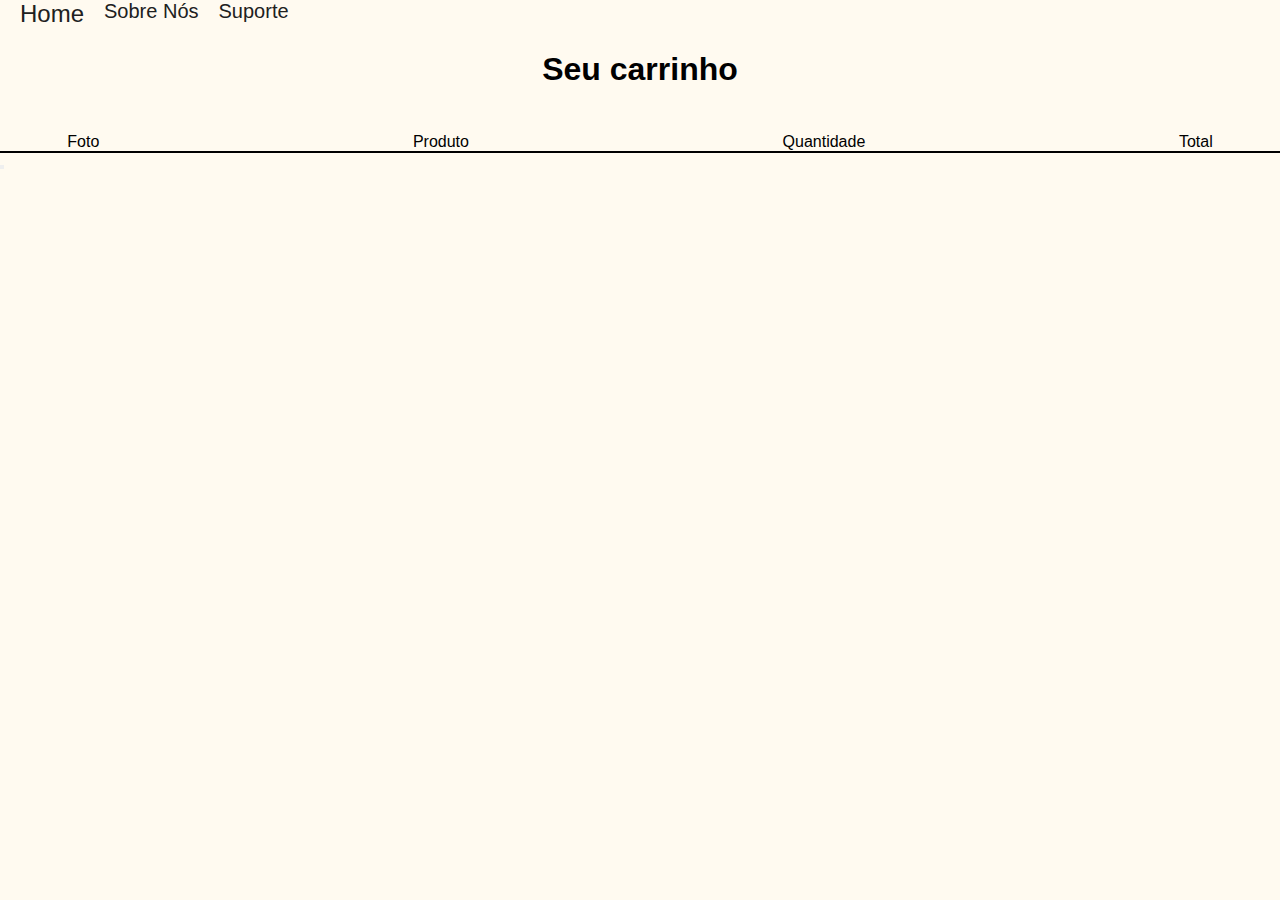
<file: carrinho.html>
<!DOCTYPE html>
<html lang="pt-br">

<head>
    <meta charset="UTF-8">
    <meta name="viewport" content="width=device-width, initial-scale=1.0">
    <title>Carrinho</title>
    <link rel="stylesheet" href="../css/style.carrinho.css">
    <link href='https://unpkg.com/boxicons@2.1.4/css/boxicons.min.css' rel='stylesheet'>
</head>
<body>
    <ul class="nav-itens">
        <li>
            <a href="index.html" class="menu">Home</a>
        </li>
        <li>
            <a href="sobreNos.html" class="menu">Sobre Nós</a>
        </li>
        <li>
            <a href="Suporte.html" class="menu">Suporte</a>
        </li>

    </ul>
    
    <div class="conteudo">
        <div class="titulo"><h1>Seu carrinho</h1></div>
        <div class="tabela">
                 <span>Foto</span>
                <span>Produto</span>
                <span>Quantidade</span>
                <span>Total</span>
        </div>
        <div class="inf">
        <div id="carrinho"></div>
        <div class="inf">
         <div id="produto">
            <h1></h1>
         </div>
        </div>
    </div>
    <div class="inf">
        <div id="preco">
            <h2></h2>
        </div>
    </div>
    <div class="inf">
        <div id="total" >
            <h2></h2>
        </div>
    </div>
    <div class="inf" id="divApagar">
        <button id="apagar" ></button>
    </div>
</div>







    <script src="./js/carrinho.js"></script>
</body>
</html>
</file>
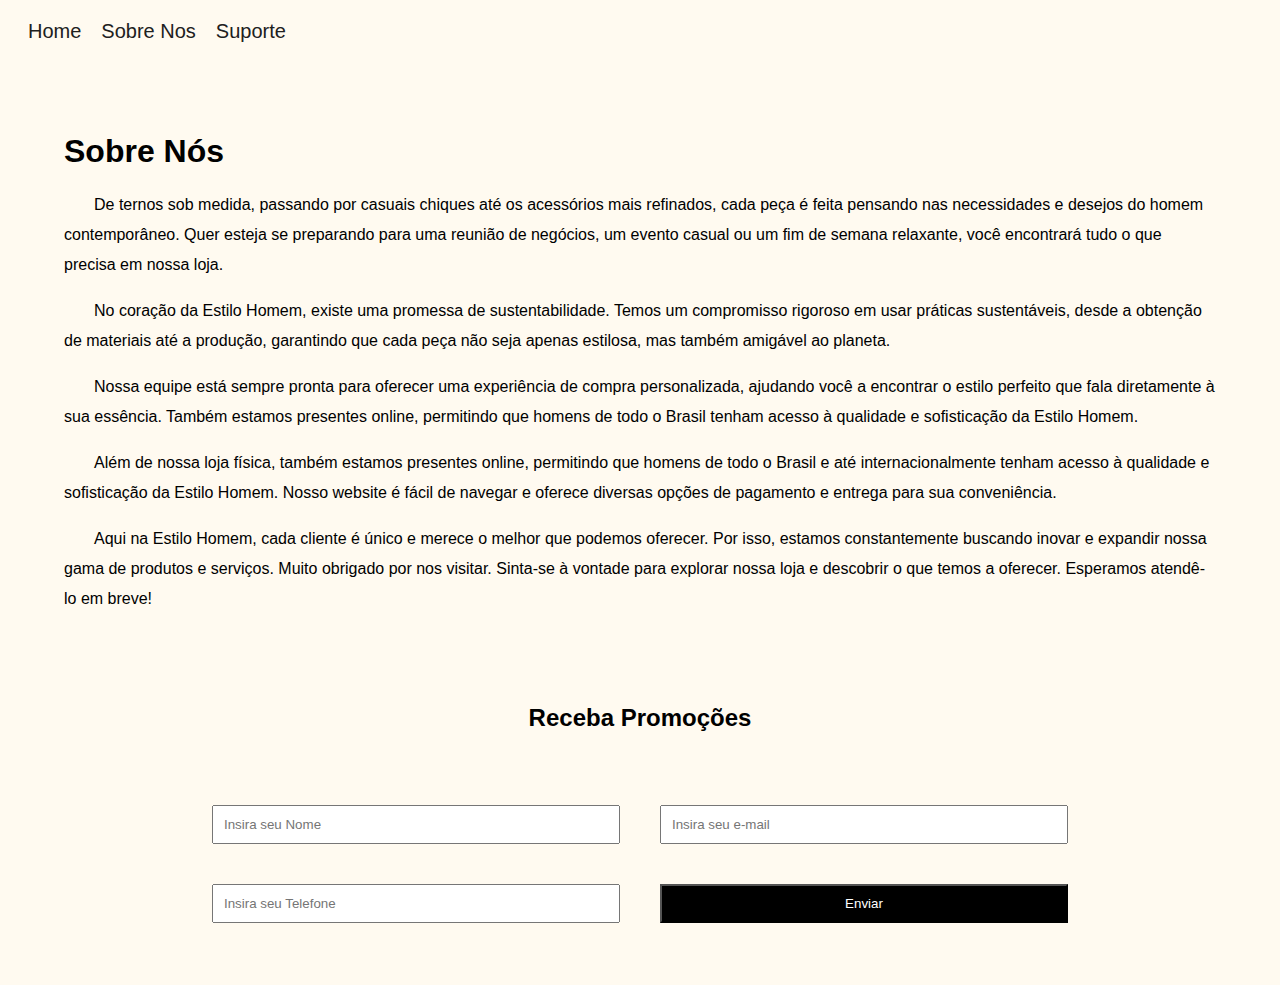
<file: sobreNos.html>
<!DOCTYPE html>
<html lang="en">
<head>
    <meta charset="UTF-8">
    <meta name="viewport" content="width=device-width, initial-scale=1.0">
    <title>Sobre nos</title>
    <link rel="stylesheet" href="./css/style.SobreNos.css">
</head>
<body>
    <ul class="nav-itens">
        <li>
            <a href="index.html" class="menu">Home</a>
        </li>
        <li>
            <a href="sobreNos.html" class="menu">Sobre Nos</a>
        </li>
        <li>
            <a href="Suporte.html" class="menu">Suporte</a>
        </li>

    </ul>
<section class="sobreNos">
    <h1>Sobre Nós</h1>
    <p>De ternos sob medida, passando por casuais chiques até os acessórios mais refinados, cada peça é feita pensando nas necessidades e desejos do homem contemporâneo. Quer esteja se preparando para uma reunião de negócios, um evento casual ou um fim de semana relaxante, você encontrará tudo o que precisa em nossa loja.</p>
    <p>No coração da Estilo Homem, existe uma promessa de sustentabilidade. Temos um compromisso rigoroso em usar práticas sustentáveis, desde a obtenção de materiais até a produção, garantindo que cada peça não seja apenas estilosa, mas também amigável ao planeta.</p>
    <p>Nossa equipe está sempre pronta para oferecer uma experiência de compra personalizada, ajudando você a encontrar o estilo perfeito que fala diretamente à sua essência. Também estamos presentes online, permitindo que homens de todo o Brasil tenham acesso à qualidade e sofisticação da Estilo Homem.</p>
    <p>Além de nossa loja física, também estamos presentes online, permitindo que homens de todo o Brasil e até internacionalmente tenham acesso à qualidade e sofisticação da Estilo Homem. Nosso website é fácil de navegar e oferece diversas opções de pagamento e entrega para sua conveniência.</p>
    <p>Aqui na Estilo Homem, cada cliente é único e merece o melhor que podemos oferecer. Por isso, estamos constantemente buscando inovar e expandir nossa gama de produtos e serviços. Muito obrigado por nos visitar. Sinta-se à vontade para explorar nossa loja e descobrir o que temos a oferecer. Esperamos atendê-lo em breve!</p>

</section>

    <h2 class="promo">Receba Promoções</h2>
<section class="formulario">
    
    <form action="contato" class="contato" id="contato">
        <div class="row">
            <input type="text" name="nome" id="inome" placeholder="Insira seu Nome" required minlength="3" maxlength="35">
            <input type="email" name="email" id="iemail" placeholder="Insira seu e-mail" required>
        </div>
        <div class="row">
            <input type="tel" name="telefone" id="itelefone" placeholder="Insira seu Telefone" maxlength="11" minlength="9" required>
            <input type="submit" value="Enviar">
        </div>
    </form>
</section>
</body>
</html>
</file>
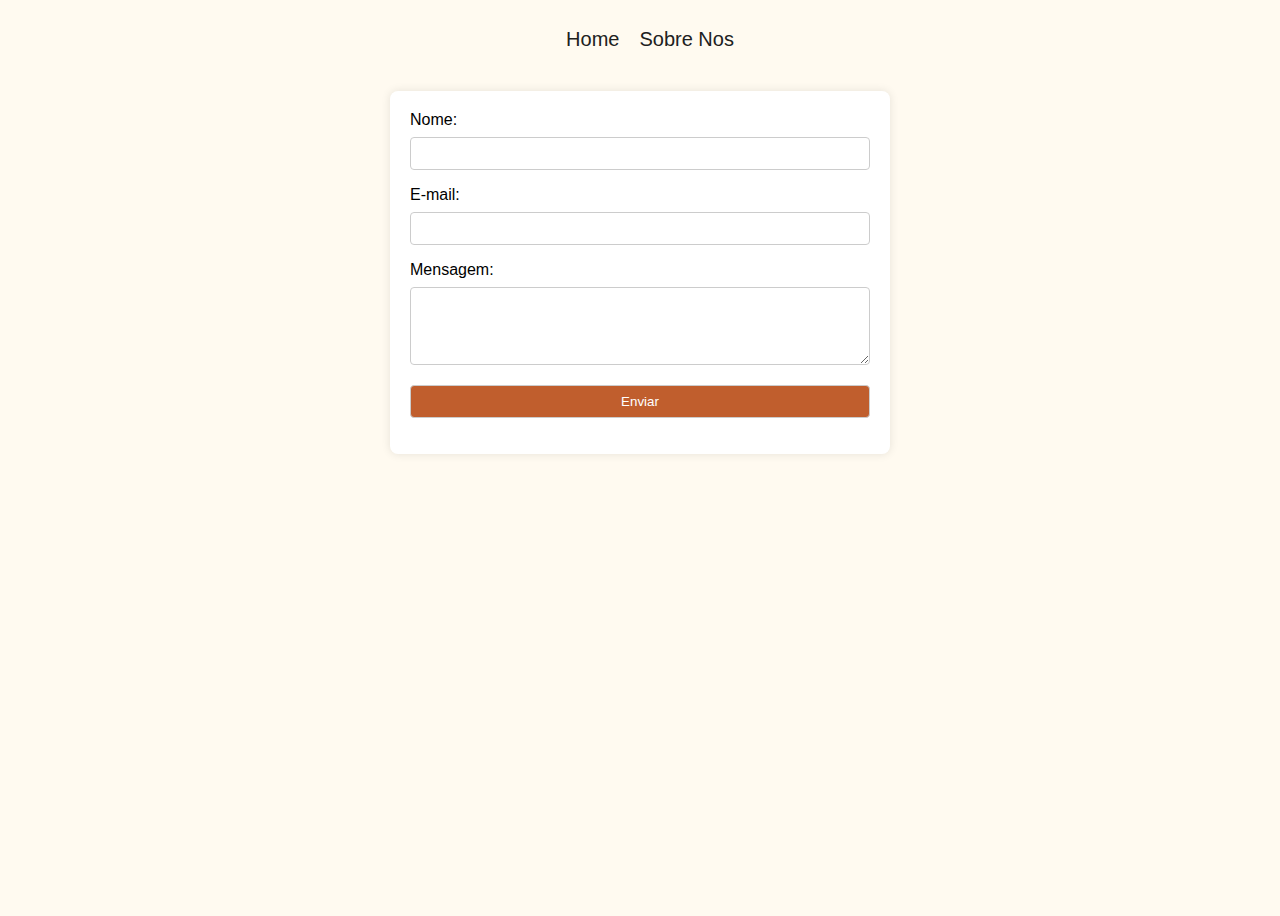
<file: Suporte.html>
<!DOCTYPE html>
<html lang="en">
<head>
    <meta charset="UTF-8">
    <meta name="viewport" content="width=device-width, initial-scale=1.0">
    <title>Suporte</title>
    <link rel="stylesheet" href="./css/style.suporte.css">
</head>
<body>
    <ul class="nav-itens">
        <li>
            <a href="index.html" class="menu">Home</a>
        </li>
        <li>
            <a href="sobreNos.html" class="menu">Sobre Nos</a>
        </li>
        
    </ul>
<form action="#" method="post">
<label for="name">Nome:</label>
<input type="text" id="name" name="name" required>

<label for="email">E-mail:</label>
<input type="email" id="email" name="email" required>

<label for="message">Mensagem:</label>
<textarea id="message" name="message" rows="4" required></textarea>

<input type="submit" value="Enviar">
</form>

</body>
</html>
</file>
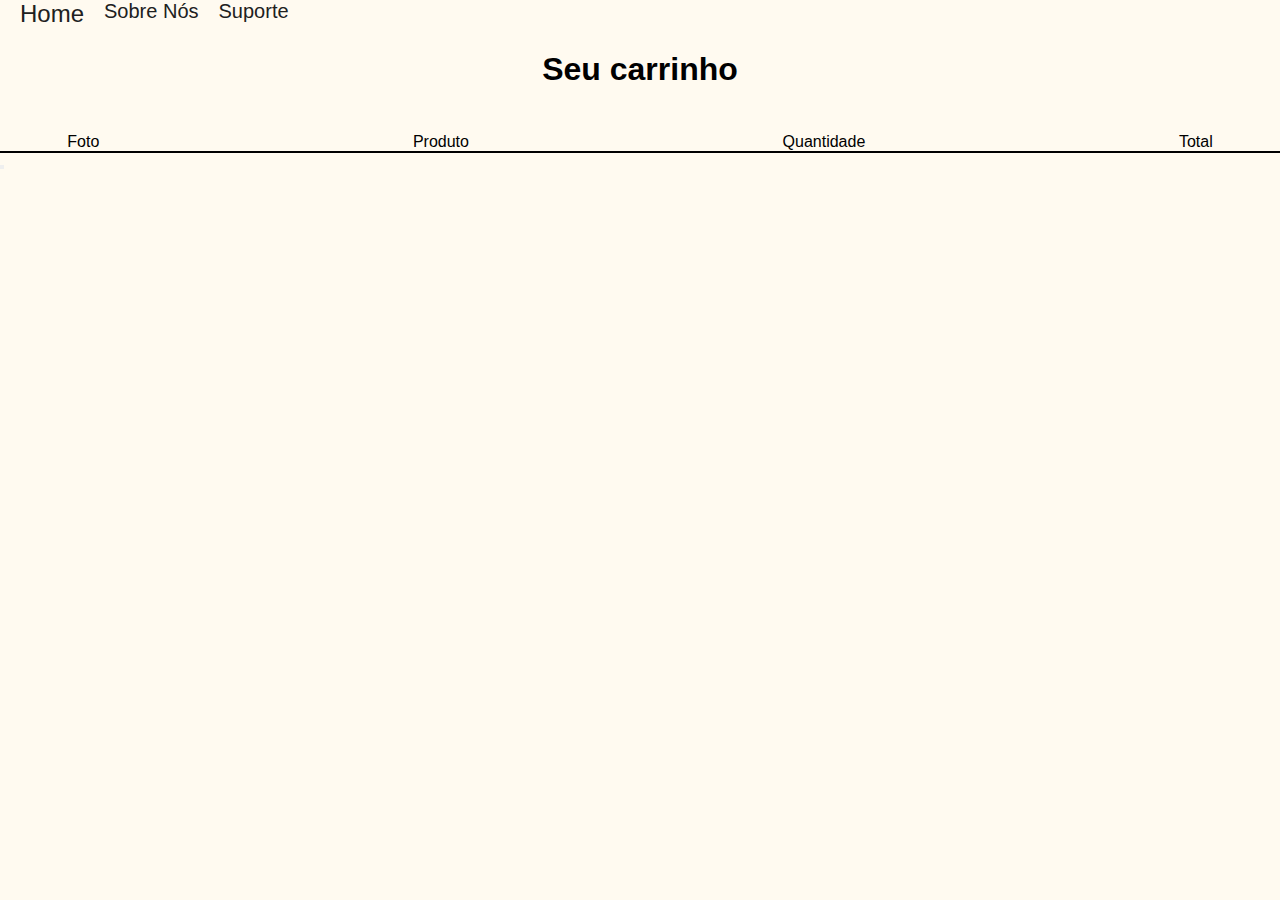
<file: html/carrinho.html>
<!DOCTYPE html>
<html lang="pt-br">

<head>
    <meta charset="UTF-8">
    <meta name="viewport" content="width=device-width, initial-scale=1.0">
    <title>Carrinho</title>
    <link rel="stylesheet" href="../css/style.carrinho.css">
    <link href='https://unpkg.com/boxicons@2.1.4/css/boxicons.min.css' rel='stylesheet'>
</head>
<body>
    <ul class="nav-itens">
        <li>
            <a href="index.html" class="menu">Home</a>
        </li>
        <li>
            <a href="sobreNos.html" class="menu">Sobre Nós</a>
        </li>
        <li>
            <a href="Suporte.html" class="menu">Suporte</a>
        </li>

    </ul>
    
    <div class="conteudo">
        <div class="titulo"><h1>Seu carrinho</h1></div>
        <div class="tabela">
                 <span>Foto</span>
                <span>Produto</span>
                <span>Quantidade</span>
                <span>Total</span>
        </div>
        <div class="inf">
        <div id="carrinho"></div>
        <div class="inf">
         <div id="produto">
            <h1></h1>
         </div>
        </div>
    </div>
    <div class="inf">
        <div id="preco">
            <h2></h2>
        </div>
    </div>
    <div class="inf">
        <div id="total" >
            <h2></h2>
        </div>
    </div>
    <div class="inf" id="divApagar">
        <button id="apagar" ></button>
    </div>
</div>







    <script src="../js/carrinho.js"></script>
</body>
</html>
</file>
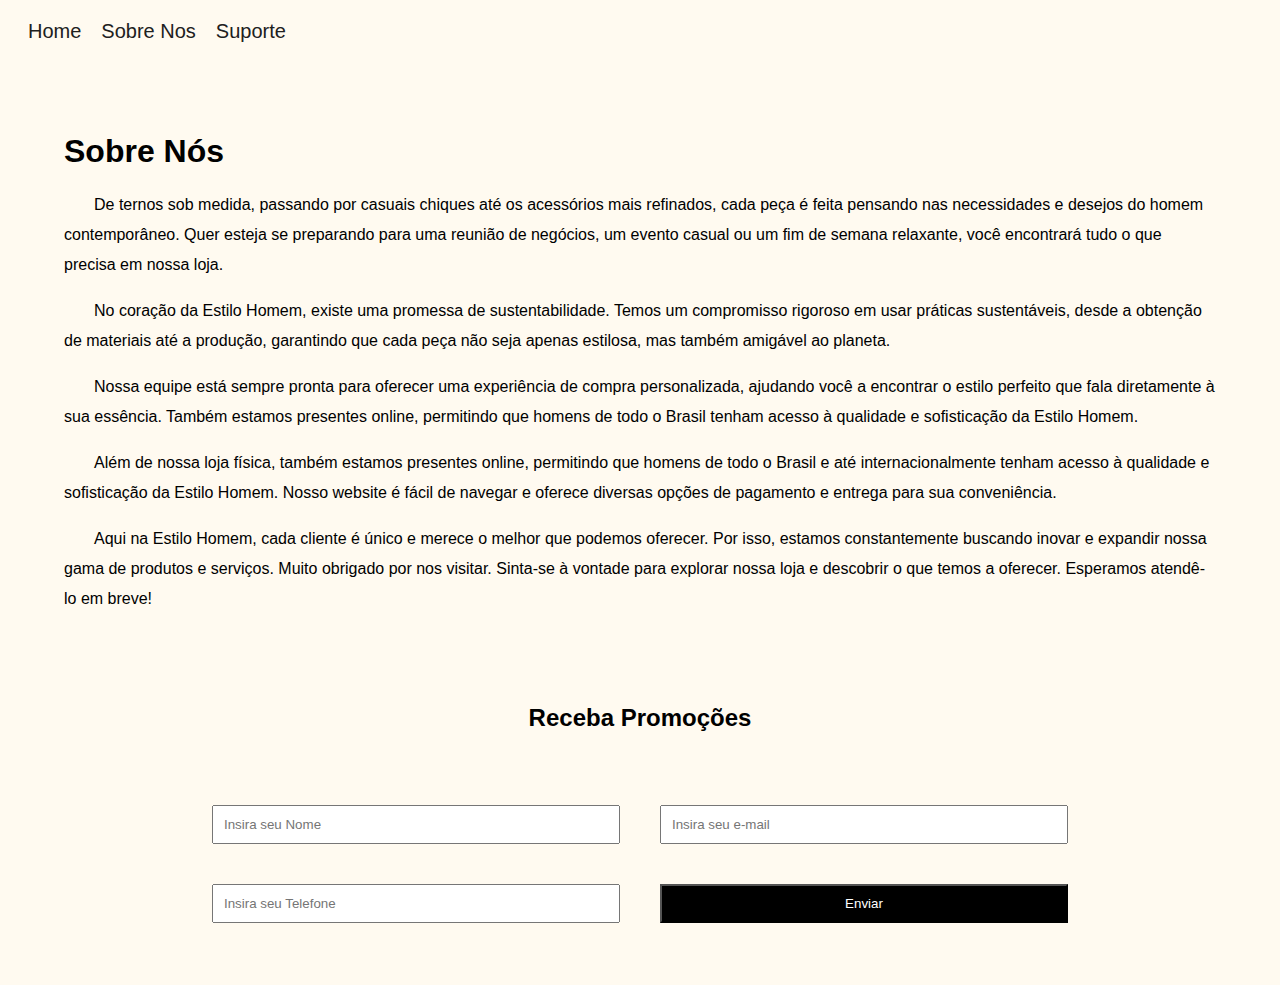
<file: html/sobreNos.html>
<!DOCTYPE html>
<html lang="en">
<head>
    <meta charset="UTF-8">
    <meta name="viewport" content="width=device-width, initial-scale=1.0">
    <title>Sobre nos</title>
    <link rel="stylesheet" href="../css/style.SobreNos.css">
</head>
<body>
    <ul class="nav-itens">
        <li>
            <a href="index.html" class="menu">Home</a>
        </li>
        <li>
            <a href="sobreNos.html" class="menu">Sobre Nos</a>
        </li>
        <li>
            <a href="Suporte.html" class="menu">Suporte</a>
        </li>

    </ul>
<section class="sobreNos">
    <h1>Sobre Nós</h1>
    <p>De ternos sob medida, passando por casuais chiques até os acessórios mais refinados, cada peça é feita pensando nas necessidades e desejos do homem contemporâneo. Quer esteja se preparando para uma reunião de negócios, um evento casual ou um fim de semana relaxante, você encontrará tudo o que precisa em nossa loja.</p>
    <p>No coração da Estilo Homem, existe uma promessa de sustentabilidade. Temos um compromisso rigoroso em usar práticas sustentáveis, desde a obtenção de materiais até a produção, garantindo que cada peça não seja apenas estilosa, mas também amigável ao planeta.</p>
    <p>Nossa equipe está sempre pronta para oferecer uma experiência de compra personalizada, ajudando você a encontrar o estilo perfeito que fala diretamente à sua essência. Também estamos presentes online, permitindo que homens de todo o Brasil tenham acesso à qualidade e sofisticação da Estilo Homem.</p>
    <p>Além de nossa loja física, também estamos presentes online, permitindo que homens de todo o Brasil e até internacionalmente tenham acesso à qualidade e sofisticação da Estilo Homem. Nosso website é fácil de navegar e oferece diversas opções de pagamento e entrega para sua conveniência.</p>
    <p>Aqui na Estilo Homem, cada cliente é único e merece o melhor que podemos oferecer. Por isso, estamos constantemente buscando inovar e expandir nossa gama de produtos e serviços. Muito obrigado por nos visitar. Sinta-se à vontade para explorar nossa loja e descobrir o que temos a oferecer. Esperamos atendê-lo em breve!</p>

</section>

    <h2 class="promo">Receba Promoções</h2>
<section class="formulario">
    
    <form action="contato" class="contato" id="contato">
        <div class="row">
            <input type="text" name="nome" id="inome" placeholder="Insira seu Nome" required minlength="3" maxlength="35">
            <input type="email" name="email" id="iemail" placeholder="Insira seu e-mail" required>
        </div>
        <div class="row">
            <input type="tel" name="telefone" id="itelefone" placeholder="Insira seu Telefone" maxlength="11" minlength="9" required>
            <input type="submit" value="Enviar">
        </div>
    </form>
</section>
</body>
</html>
</file>
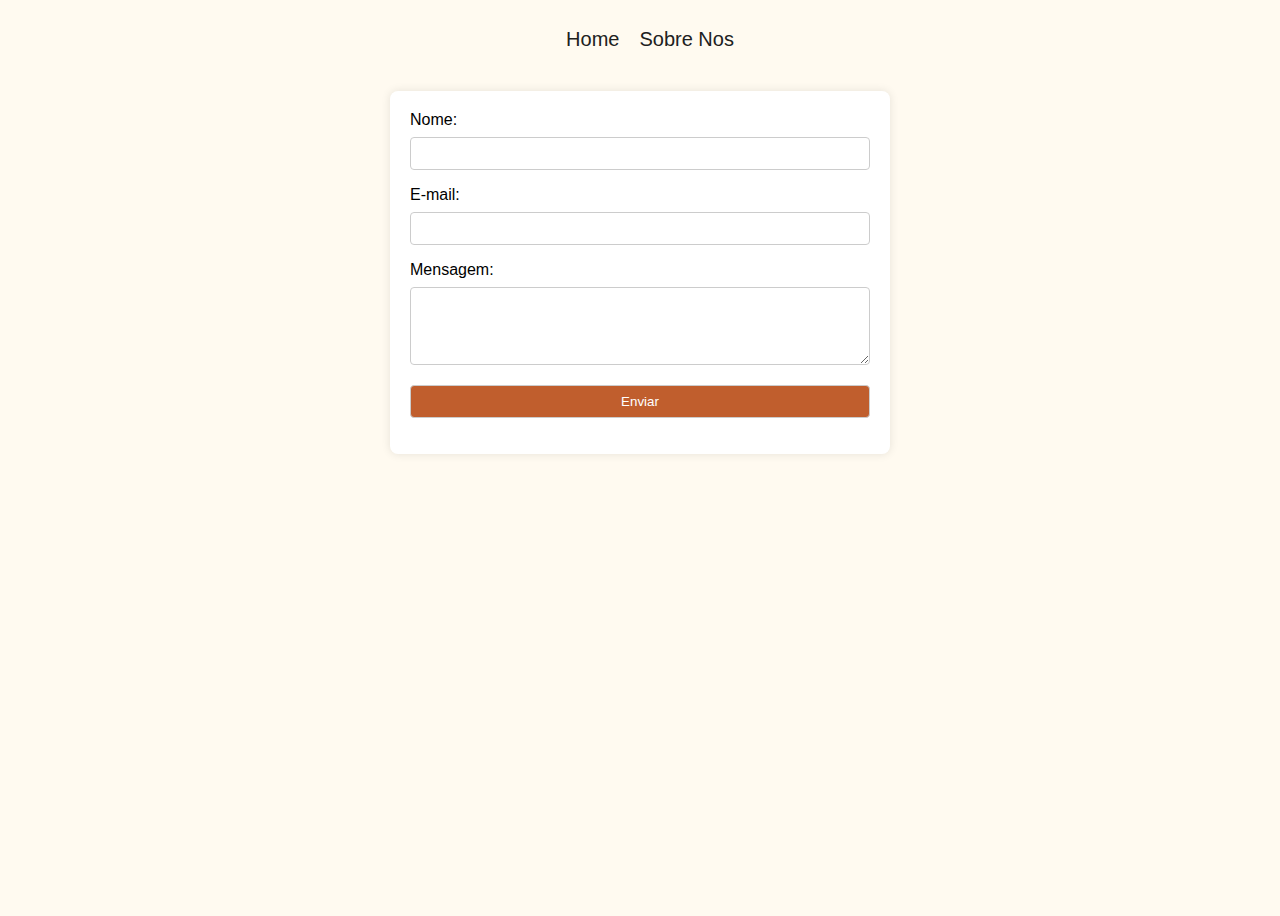
<file: html/Suporte.html>
<!DOCTYPE html>
<html lang="en">
<head>
    <meta charset="UTF-8">
    <meta name="viewport" content="width=device-width, initial-scale=1.0">
    <title>Suporte</title>
    <link rel="stylesheet" href="../css/style.suporte.css">
</head>
<body>
    <ul class="nav-itens">
        <li>
            <a href="index.html" class="menu">Home</a>
        </li>
        <li>
            <a href="sobreNos.html" class="menu">Sobre Nos</a>
        </li>
        
    </ul>
<form action="#" method="post">
<label for="name">Nome:</label>
<input type="text" id="name" name="name" required>

<label for="email">E-mail:</label>
<input type="email" id="email" name="email" required>

<label for="message">Mensagem:</label>
<textarea id="message" name="message" rows="4" required></textarea>

<input type="submit" value="Enviar">
</form>

</body>
</html>
</file>
<file: css/style.carrinho.css>
*{
    padding: 0;
    margin: 0;
    box-sizing: border-box;
}
body {

    background-color: floralwhite;
    font-family:Arial, Helvetica, sans-serif;
   
}
nav {
    justify-content: space-around;
    display: flex;
    align-items: center;
    color: #202020;
    padding: 30px;
    line-height: 10px;

    }

.nav-itens {
    justify-content: left;
display: flex;
font-size: 20px;
list-style-type:none;
text-decoration: none;
transition: 0.5s;
}
.menu:hover{
    transition-duration: 0.3s;
    font-size: 1.2em;
}
.nav-itens>li>a {
    padding-left: 20px;
    color: #202020;
    text-decoration: none;
    
}

.titulo {
    display: flex;
    justify-content: center;
    margin-top: 2.5vh;
    margin-bottom: 5vh;
}

.tabela {
 display: flex;
 justify-content: center;
 gap: 24.5vw;



}
.tabela > span {
    display: flex;
    justify-content: space-around;
    word-spacing: 32vw;
   
   
   }




#carrinho{
    border: solid 1px black;
}
</file>
<file: css/style.SobreNos.css>
*{
    padding: 0;
    margin: 1;
    box-sizing: border-box;
}
body {

    background-color: floralwhite;
    font-family: 'Gill Sans', 'Gill Sans MT', Calibri, 'Trebuchet MS', sans-serif;
}

.nav-itens {
    justify-content: left;
display: flex;
font-size: 20px;
list-style-type:none;
text-decoration: none;
transition: 0.5s;
}
.menu:hover{
    transition-duration: 0.3s;
    font-size: 1.2em;
}
.nav-itens>li>a {
    padding-left: 20px;
    color: #202020;
    text-decoration: none;
    
}
.sobreNos {
    margin: auto;
    margin-top: 10vh;
    max-width: 90vw;
    margin-bottom: 10vh;
}
.sobreNos  h1 {
    margin-bottom: 20px;
}
.sobreNos p {
    line-height: 30px;
    text-indent: 30px;
}














.promo {
    text-align: center;

}
.formulario{
    display: flex;
    justify-content: center;
    align-items: center;
    height: 25vh
}
.row {
    display: flex;
 width: 70vw;
    
}
input[type="text"],input[type="email"],input[type="tel"],input[type="submit"]{
    padding: 10px;
    flex: 1;
    margin: 20px;
}
input[type="submit"]{
    background-color: black;
    color: white;
}

input[type="submit"]:hover{
    transition-duration: 0.5s;
    border: solid 2px rgba(0, 0, 0, 0);
    background-color: rgba(0, 0, 0, 0.67);
    color: rgb(255, 255, 255);
    border-radius: 10px;
    
}
</file>
<file: css/style.suporte.css>
*{
    padding: 0;
    margin: 1;
    box-sizing: border-box;
}
body {

    background-color: floralwhite;
    font-family: 'Gill Sans', 'Gill Sans MT', Calibri, 'Trebuchet MS', sans-serif;
    display: flex;
    flex-direction: column;
   align-items: center;
    justify-content: flex-start;
    min-height: 100vh;
}
.nav-itens {
    justify-content: left;
display: flex;
align-items: center;
font-size: 20px;
list-style-type:none;
text-decoration: none;
transition: 0.5s;
}
.menu:hover{
    transition-duration: 0.3s;
    font-size: 1.2em;
}
.nav-itens>li>a {
    padding-left: 20px;
    color: #202020;
    text-decoration: none;
    
}

form {
    max-width: 500px;
    width: 100%;
    max-height: 500px;
    overflow-y: auto;
    background-color: #fff;
    padding: 20px;
    border-radius: 8px;
    box-shadow: 0 0 10px rgba(0, 0, 0, 0.1);
    margin: 20px 0;
}

label {
    display: block;
    margin-bottom: 8px;
}

input,
textarea {
    width: 100%;
    padding: 8px;
    margin-bottom: 16px;
    border: 1px solid #ccc;
    border-radius: 4px;
    box-sizing: border-box;
}

input[type="submit"] {
    background-color: rgb(192, 94, 45);
    color: #fff;
    cursor: pointer;
}

input[type="submit"]:hover {
    background-color: #45a049;
}
</file>
